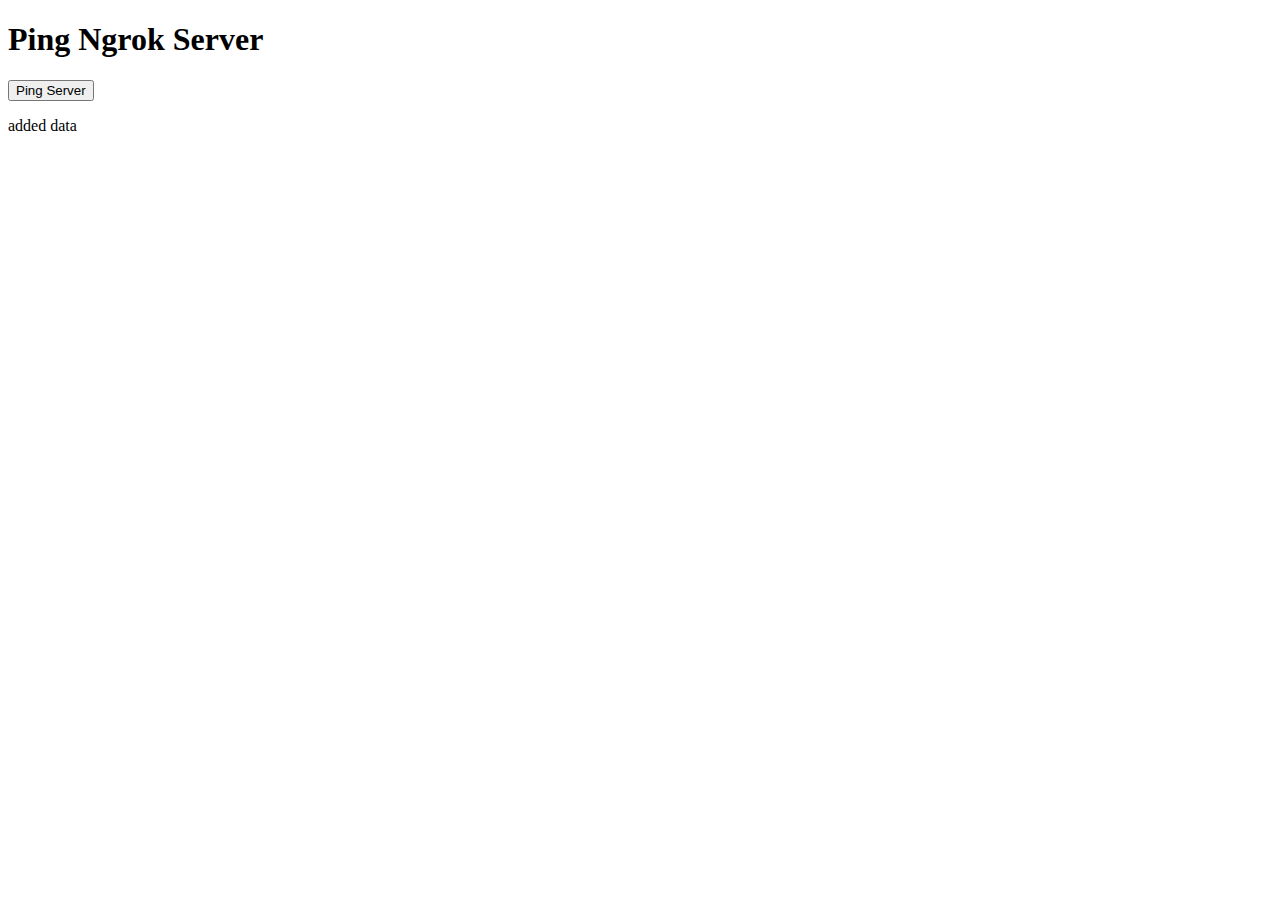
<file: index.html>
<!DOCTYPE html>
<html lang="en">
<head>
    <meta charset="UTF-8">
    <meta name="viewport" content="width=device-width, initial-scale=1.0">
    <title>Ping Ngrok Server</title>
</head>
<body>
    <div>
    <h1>Ping Ngrok Server</h1>
      <form action="javascript:getData()"> <!-- Replace with your Ngrok URL -->
        <button type="submit" value="submit">Ping Server</button>
    </form>
    <script>
    async function getData() {
        const outputDiv = document.getElementById("output");
        
        const url = "https://f2d0-141-215-206-98.ngrok-free.app/hello";
        try {
          const response = await fetch(url,{
                mode:  'cors' ,
                // method: 'PRE',
                headers:{
                    'Content-Type': 'text/html'
                }
            },);
          if (!response.ok) {
            /// alert(`Response status: ${response.status}`);
            throw new Error(`Response status: ${response.status}`);
          } else {
            alert(response.textContent);
            outputDiv.textContent = response.text();
            /// alert(response);
            return outputDiv;
          }
        } catch (error) {
          console.error(error.message);
        }
      }
      </script>
      <!--
      <script>
        fetch('https://f2d0-141-215-206-98.ngrok-free.app/hello')
          .then(response => response.text())
          .then(data => {
            const outputDiv = document.getElementById('output');
            outputDiv.textContent = data;
          })
          .catch(error => {
            console.error('Error:', error);
            const outputDiv = document.getElementById('output');
          });
      </script>
      <p id="output"></pre>
      -->
        <p id="output"> added data</p>
      </div>
</body>
</html>
</file>
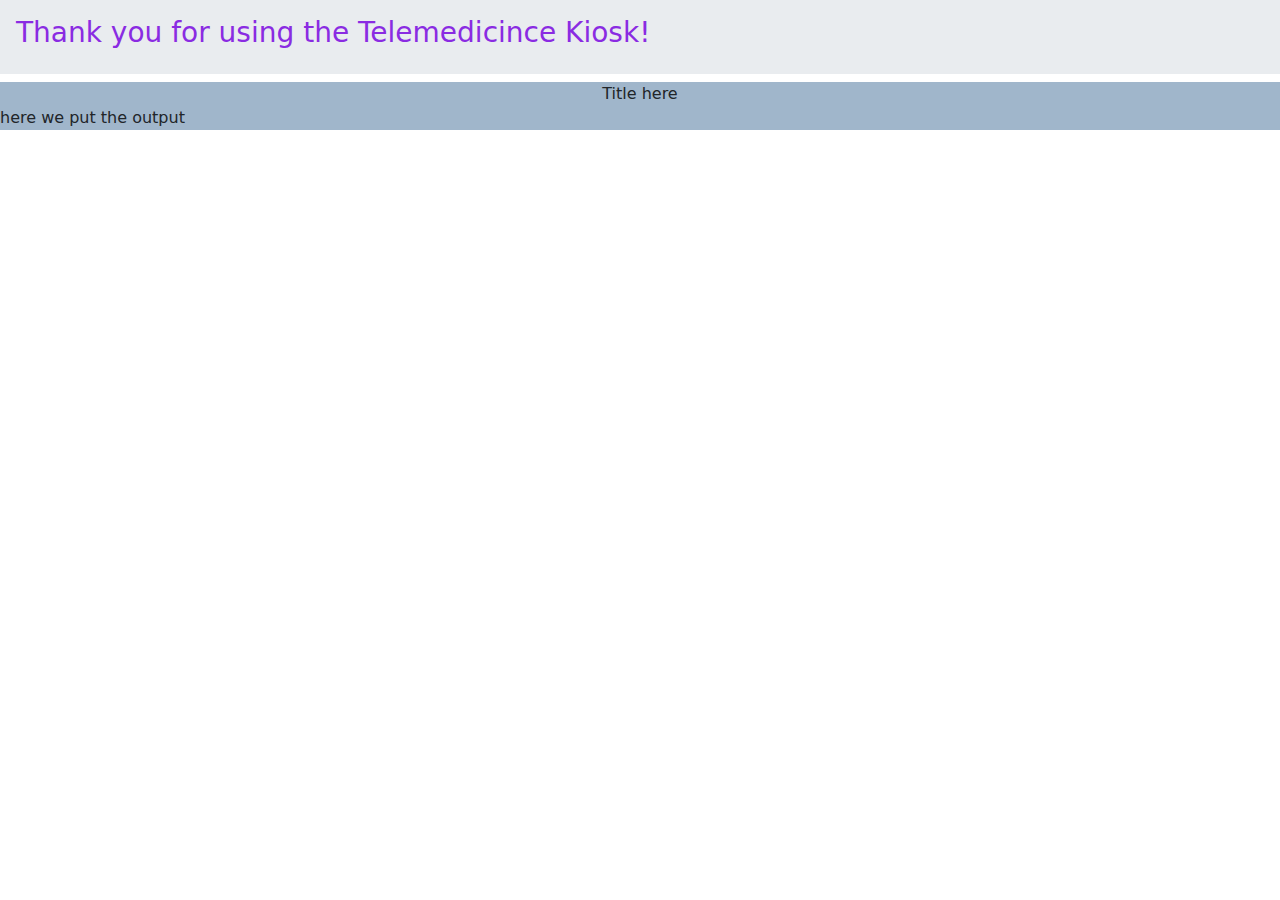
<file: bootstrapVerison.html>
<!doctype html>
<html lang="en">
  <head>
    <meta charset="utf-8">
    <meta name="viewport" content="width=device-width, initial-scale=1">
    <title>Telemedicince Kiosk</title>
    <link href="https://cdn.jsdelivr.net/npm/bootstrap@5.3.3/dist/css/bootstrap.min.css" rel="stylesheet" integrity="sha384-QWTKZyjpPEjISv5WaRU9OFeRpok6YctnYmDr5pNlyT2bRjXh0JMhjY6hW+ALEwIH" crossorigin="anonymous">
  </head>
  <body>
    <div class="p-3 mb-2 bg-body-secondary" style="color: blueviolet;">
        <h3>Thank you for using the Telemedicince Kiosk!</h3>
    </div>
    <div class="box" style="background-color: rgb(160, 182, 203);">        				
        <div class="box-content">
    <div class="header" style="text-align: center;">Title here</div>
            
        <div class="paragraph"> 
            <!-- Here we put the output-->
            here we put the output
            <!-- https://www.3schools.in/2023/09/read-text-file-and-display-in-html.html -->
            <script>
                fetch('https://app.3schools.in/css/styles.css')
                  .then(response => response.text())
                  .then(data => {
                    const outputDiv = document.getElementById('output');
                    outputDiv.textContent = data;
                  })
                  .catch(error => {
                    console.error('Error:', error);
                  });
              </script>
              <pre id="output"></pre>
        </div>
    </div>
    <script src="https://cdn.jsdelivr.net/npm/bootstrap@5.3.3/dist/js/bootstrap.bundle.min.js" integrity="sha384-YvpcrYf0tY3lHB60NNkmXc5s9fDVZLESaAA55NDzOxhy9GkcIdslK1eN7N6jIeHz" crossorigin="anonymous"></script>
  </body>
</html>
</file>
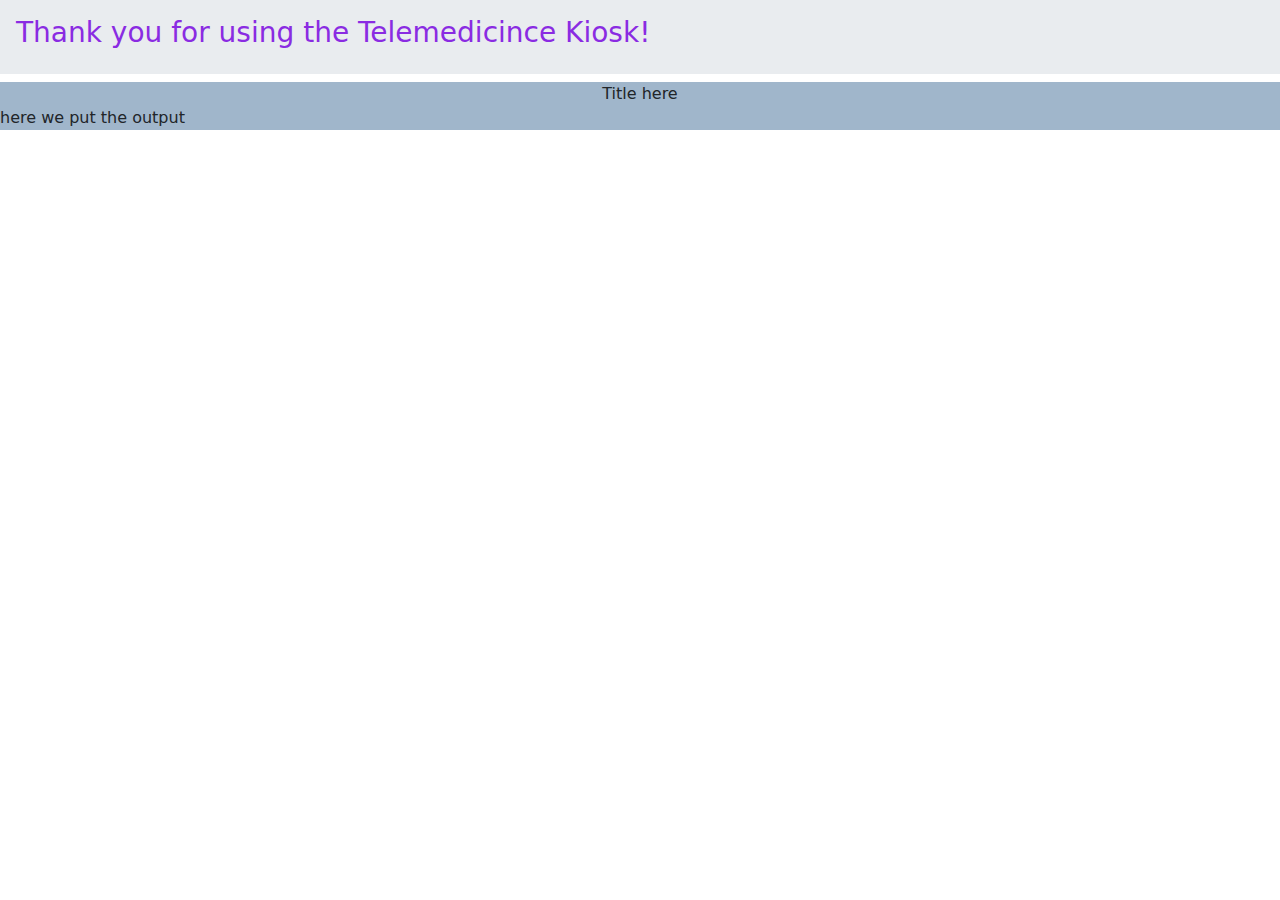
<file: input.html>
<!doctype html>
<html lang="en">
  <head>
    <meta charset="utf-8">
    <meta name="viewport" content="width=device-width, initial-scale=1">
    <title>Telemedicince Kiosk</title>
    <link href="https://cdn.jsdelivr.net/npm/bootstrap@5.3.3/dist/css/bootstrap.min.css" rel="stylesheet" integrity="sha384-QWTKZyjpPEjISv5WaRU9OFeRpok6YctnYmDr5pNlyT2bRjXh0JMhjY6hW+ALEwIH" crossorigin="anonymous">
  </head>
  <body>
    <div class="p-3 mb-2 bg-body-secondary" style="color: blueviolet;">
        <h3>Thank you for using the Telemedicince Kiosk!</h3>
    </div>
    
    <div class="box" style="background-color: rgb(160, 182, 203);">        				
        <div class="box-content">
    <div class="header" style="text-align: center;">Title here</div>
            
        <div class="paragraph"> 
            <!-- Here we put the output-->
            here we put the output
            <!-- https://www.3schools.in/2023/09/read-text-file-and-display-in-html.html -->
            <script>
            async function getData() {
                const url = "https://f2d0-141-215-206-98.ngrok-free.app/hello";
                try {
                    const response = await fetch(url);
                    if (!response.ok) {
                        throw new Error(`Response status: ${response.status}`);
                    }

                    const json = await response.json();
                    console.log(json);
                } catch (error) {
                    console.error(error.message);
                }
            }
              </script>

              <pre id="output"></pre>
        </div>
    </div>
    <script src="https://cdn.jsdelivr.net/npm/bootstrap@5.3.3/dist/js/bootstrap.bundle.min.js" integrity="sha384-YvpcrYf0tY3lHB60NNkmXc5s9fDVZLESaAA55NDzOxhy9GkcIdslK1eN7N6jIeHz" crossorigin="anonymous"></script>
  </body>
</html>
</file>
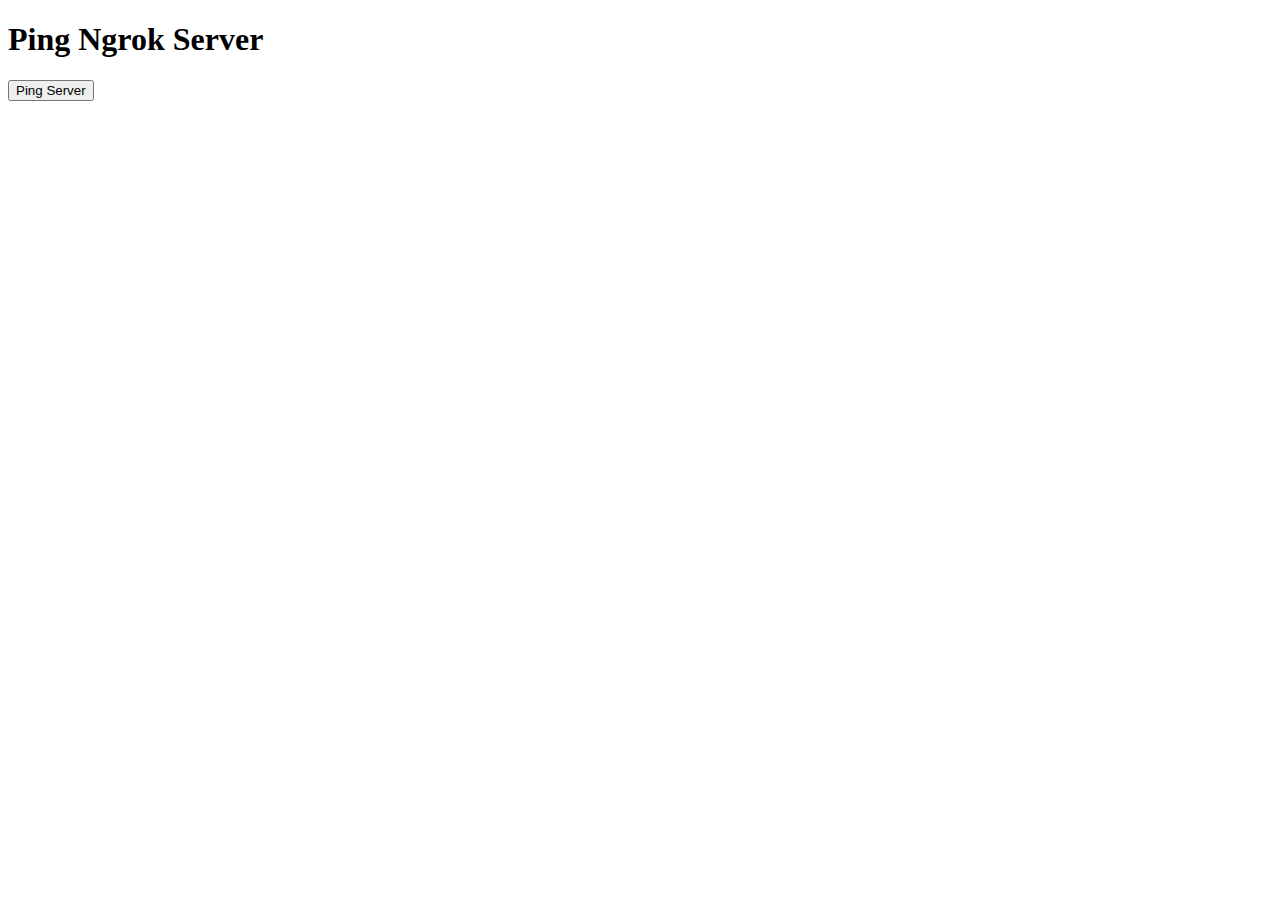
<file: ping-server-works.html>
<!DOCTYPE html>
<html lang="en">
<head>
    <meta charset="UTF-8">
    <meta name="viewport" content="width=device-width, initial-scale=1.0">
    <title>Ping Ngrok Server</title>
</head>
<body>
    <h1>Ping Ngrok Server</h1>
    <form action="https://f2d0-141-215-206-98.ngrok-free.app/hello" method="GET"> <!-- Replace with your Ngrok URL -->
        <button type="submit">Ping Server</button>
    </form>
</body>
</html>
</file>
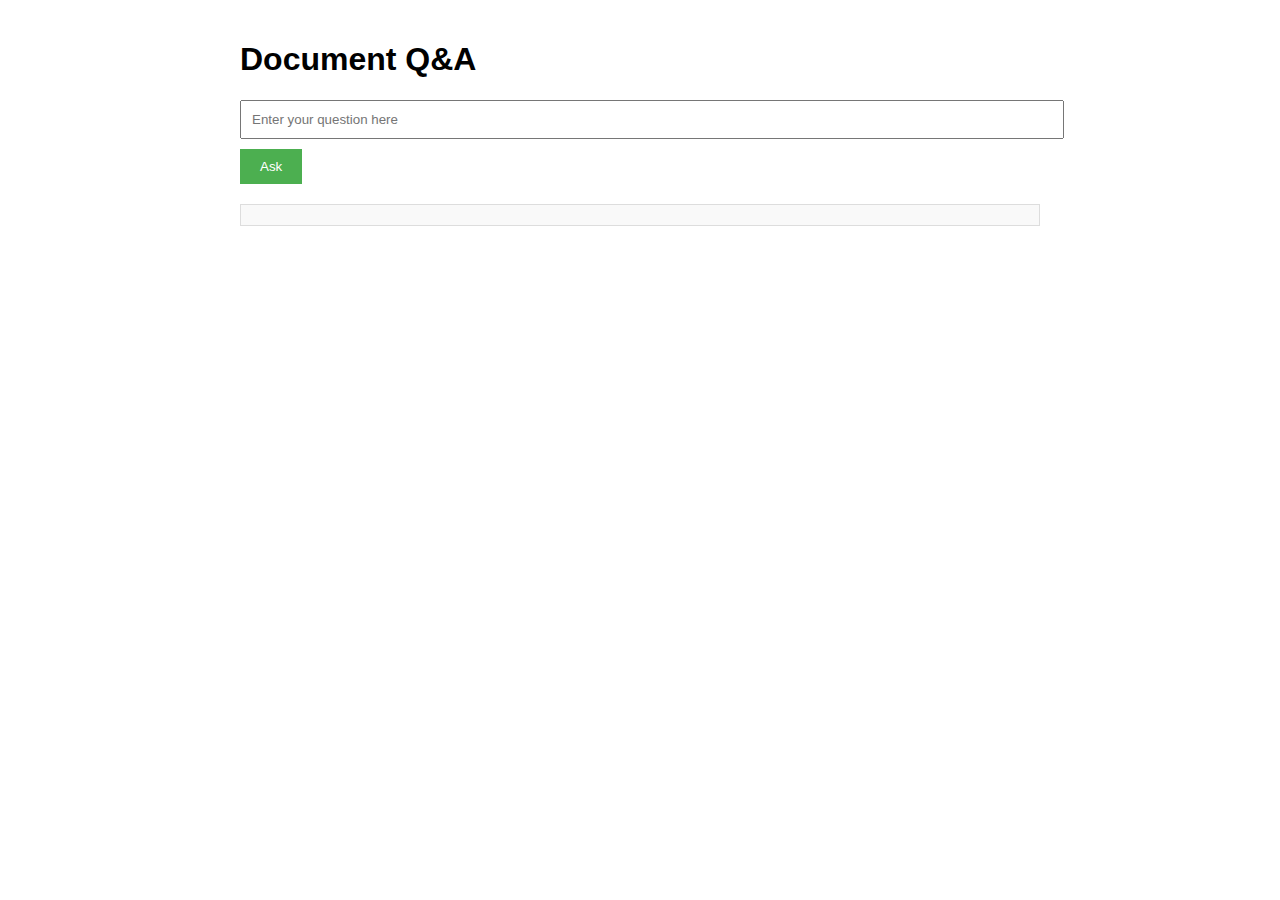
<file: request from server.html>
<!DOCTYPE html>
<html lang="en">
<head>
    <meta charset="UTF-8">
    <meta name="viewport" content="width=device-width, initial-scale=1.0">
    <title>Document Q&A</title>
    <style>
        body {
            font-family: Arial, sans-serif;
            max-width: 800px;
            margin: 0 auto;
            padding: 20px;
        }
        #questionInput {
            width: 100%;
            padding: 10px;
            margin-bottom: 10px;
        }
        #submitButton {
            padding: 10px 20px;
            background-color: #4CAF50;
            color: white;
            border: none;
            cursor: pointer;
        }
        #answer {
            margin-top: 20px;
            padding: 10px;
            border: 1px solid #ddd;
            background-color: #f9f9f9;
        }
    </style>
</head>
<body>
    <h1>Document Q&A</h1>
    <input type="text" id="questionInput" placeholder="Enter your question here">
    <button id="submitButton">Ask</button>
    <div id="answer"></div>

    <script>
        document.getElementById('submitButton').addEventListener('click', async () => {
            const question = document.getElementById('questionInput').value;
            const answerDiv = document.getElementById('answer');
            
            if (!question) {
                answerDiv.textContent = "Please enter a question.";
                return;
            }

            answerDiv.textContent = "Loading...";

            try {
                const response = await fetch('http://127.0.0.1:5000/query', {
                    method: 'POST',
                    headers: {
                        'Content-Type': 'application/json',
                    },
                    body: JSON.stringify({ question }),
                });

                if (!response.ok) {
                    throw new Error(HTTP error! status: ${response.status});
                }

                const data = await response.json();
                answerDiv.textContent = data.answer;
            } catch (error) {
                console.error('Error:', error);
                answerDiv.textContent = "An error occurred while fetching the answer.";
            }
        });
    </script>
</body>
</html>
</file>
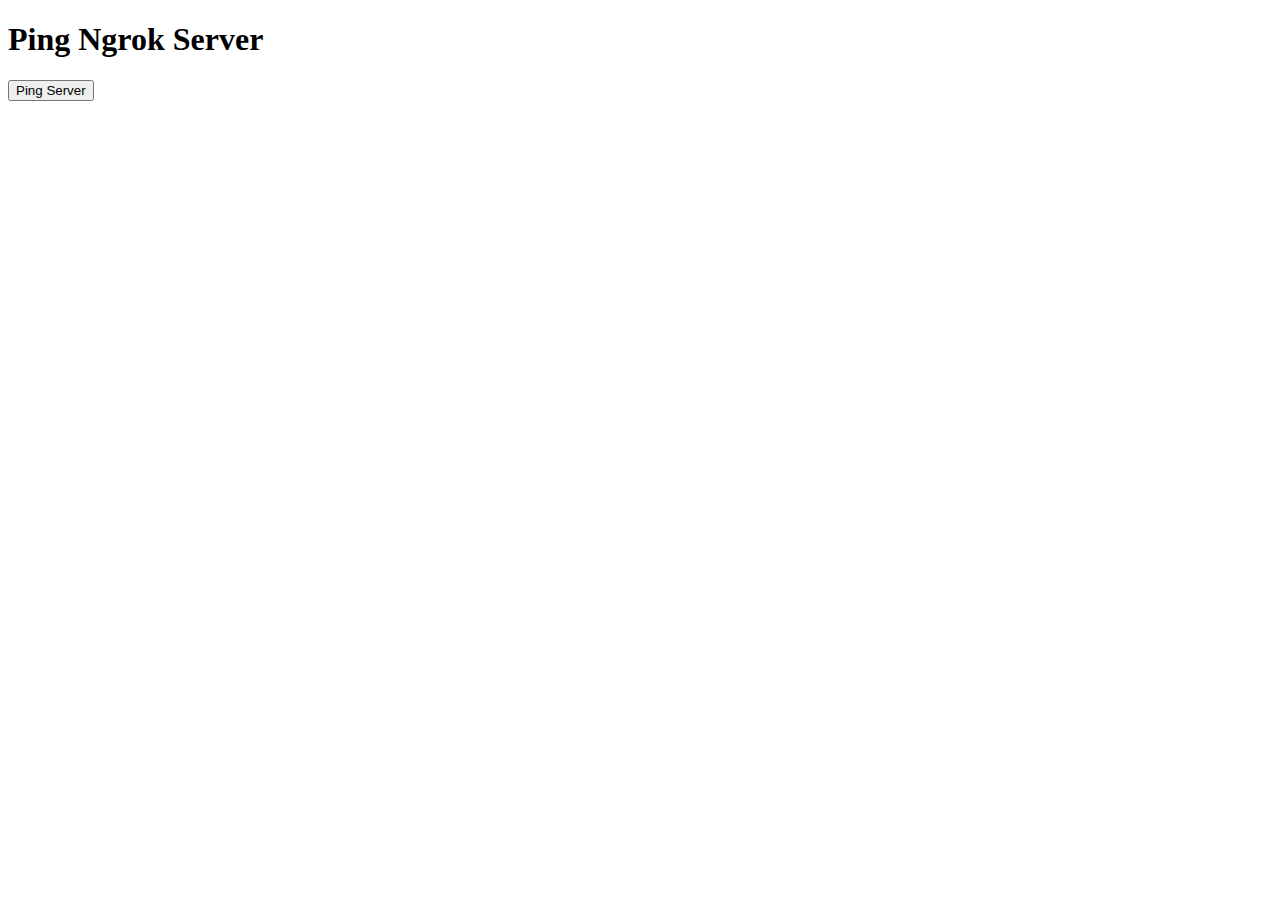
<file: sample_imput.html>
<!DOCTYPE html>
<html lang="en">
<head>
    <meta charset="UTF-8">
    <meta name="viewport" content="width=device-width, initial-scale=1.0">
    <title>Ping Ngrok Server</title>
</head>
<body>
    <div>
    <h1>Ping Ngrok Server</h1>
    <form action="javascript:getData()"> <!-- Replace with your Ngrok URL -->
        <button type="submit" value="submit">Ping Server</button>
    </form>
    <script>
    async function getData() {
        const outputDiv = document.getElementById("output");
        
        const url = "https://f2d0-141-215-206-98.ngrok-free.app/hello";
        try {
          const response = await fetch(url,{
                mode:  'cors' ,
                // method: 'PRE',
                headers:{
                    'Content-Type': 'text/html'
                }
            },);
          if (!response.ok) {
            /// alert(`Response status: ${response.status}`);
            throw new Error(`Response status: ${response.status}`);
          } else {
            alert(response.textContent);
            outputDiv.textContent = response.text();
            /// alert(response);
            return outputDiv;
          }
        } catch (error) {
          console.error(error.message);
        }
      }
      </script>
      
        <p id="output"></p>
      </div>
</body>
</html>
</file>
